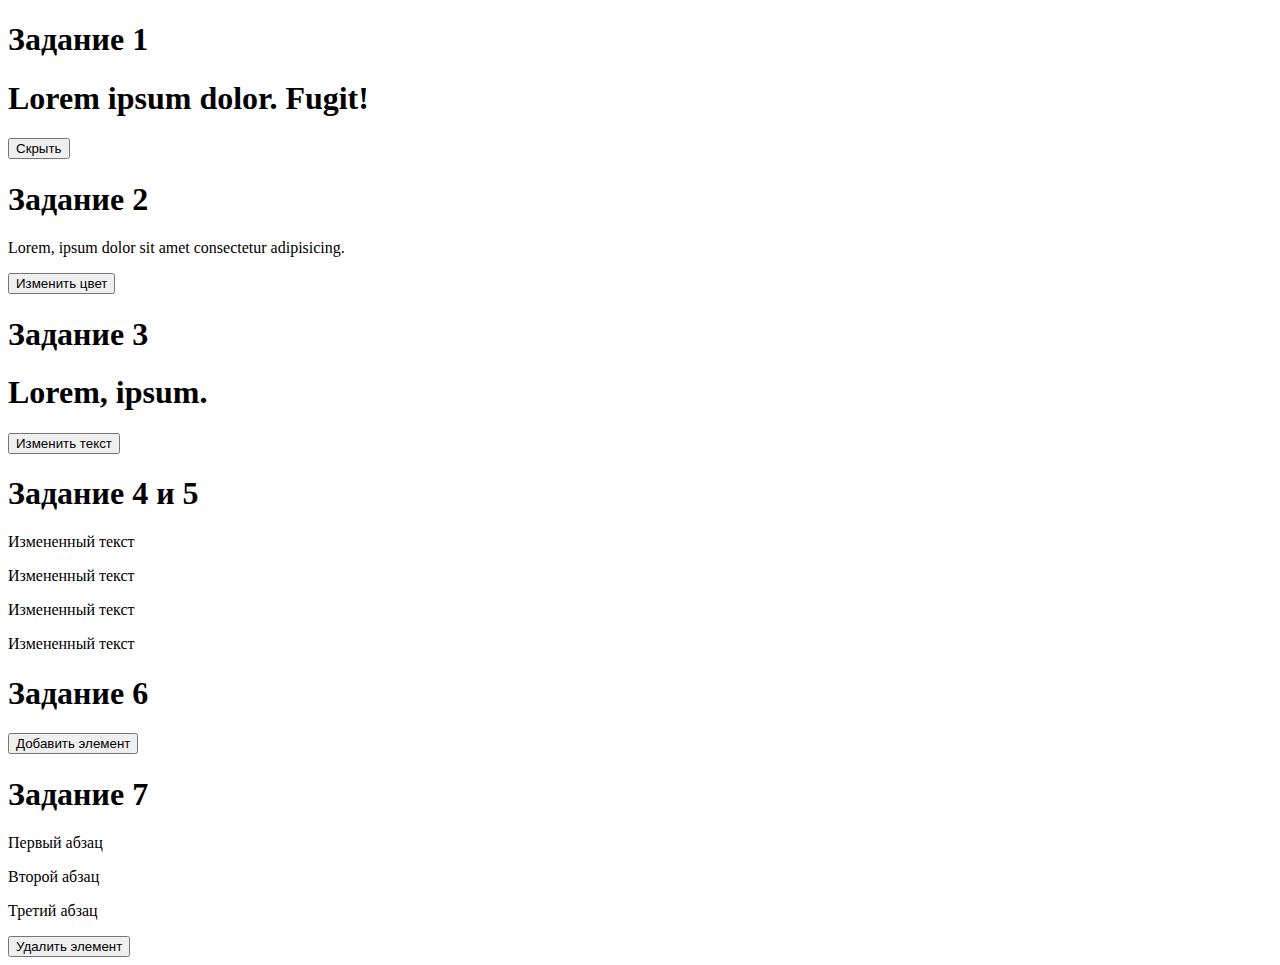
<file: index-hw-11.html>
<!DOCTYPE html>
<html lang="en">

<head>
    <meta charset="UTF-8">
    <meta name="viewport" content="width=device-width, initial-scale=1.0">
    <title>Document</title>
</head>

<body>
    <h1>Задание 1 </h1>
    <h1 class="paragraph">Lorem ipsum dolor. Fugit!</h1>
    <button class="btn">Скрыть</button>


    <h1>Задание 2 </h1>
    <p class="p">Lorem, ipsum dolor sit amet consectetur adipisicing.</p>
    <button class="buttoncolor">Изменить цвет</button>

    <h1>Задание 3 </h1>
    <h1 class="hello">Lorem, ipsum. </h1>
    <button class="button-hello">Изменить текст</button>


    <h1>Задание 4 и 5 </h1>
    <p class="description">Lorem ipsum dolor sit amet consectetur.</p>
    <p class="description">Lorem ipsum dolor sit, amet consectetur adipisicing.</p>
    <p class="description">Lorem ipsum dolor sit.</p>
    <p class="description">Lorem ipsum dolor sit amet consectetur.</p>

    <h1>Задание 6 </h1>
    <button class="btn1">Добавить элемент</button>


    <h1>Задание 7</h1>
    <p class="description1">Первый абзац</p>
    <p class="description2">Второй абзац</p>
    <p class="description1">Третий абзац</p>
    <button class="btn2">Удалить элемент</button>

</body>

<script>
    // Задание 1
    const buttonEl = document.querySelector('.btn');
    const paragraphEl = document.querySelector('.paragraph');

    buttonEl.addEventListener('click', function (e) {

        if (paragraphEl.style.display === 'none') {
            paragraphEl.style.display = 'block';
        } else {
            paragraphEl.style.display = 'none';
        }
    });

    // Задание 2
    const pEl = document.querySelector('.p');
    const buttoncolorEl = document.querySelector('.buttoncolor');

    buttoncolorEl.addEventListener('click', function (e) {
        pEl.style.color = 'blue';
    });

    // Задание 3
    const helloEl = document.querySelector('.hello');
    const buttonhelloEL = document.querySelector('.button-hello');

    buttonhelloEL.addEventListener('click', () => {
        helloEl.textContent = 'Привет, мир!';
    })

    // Задание 4,5

    const descriptionEl = document.querySelectorAll('.description');
    descriptionEl.forEach(description => {
        description.textContent = 'Измененный текст';
    })

    // Задание 6
    const btn1El = document.querySelector('.btn1');

    btn1El.addEventListener('click', () => {
        const newEl = document.createElement('p');
        newEl.textContent = 'Новый абзац'
        document.body.appendChild(newEl);

    })

    // Задание 7
    const description1El = document.querySelector('.description1');
    const btn2El = document.querySelector('.btn2');

    btn2El.addEventListener('click', () => {

        description1El.remove();

    })



</script>

</html>
</file>
